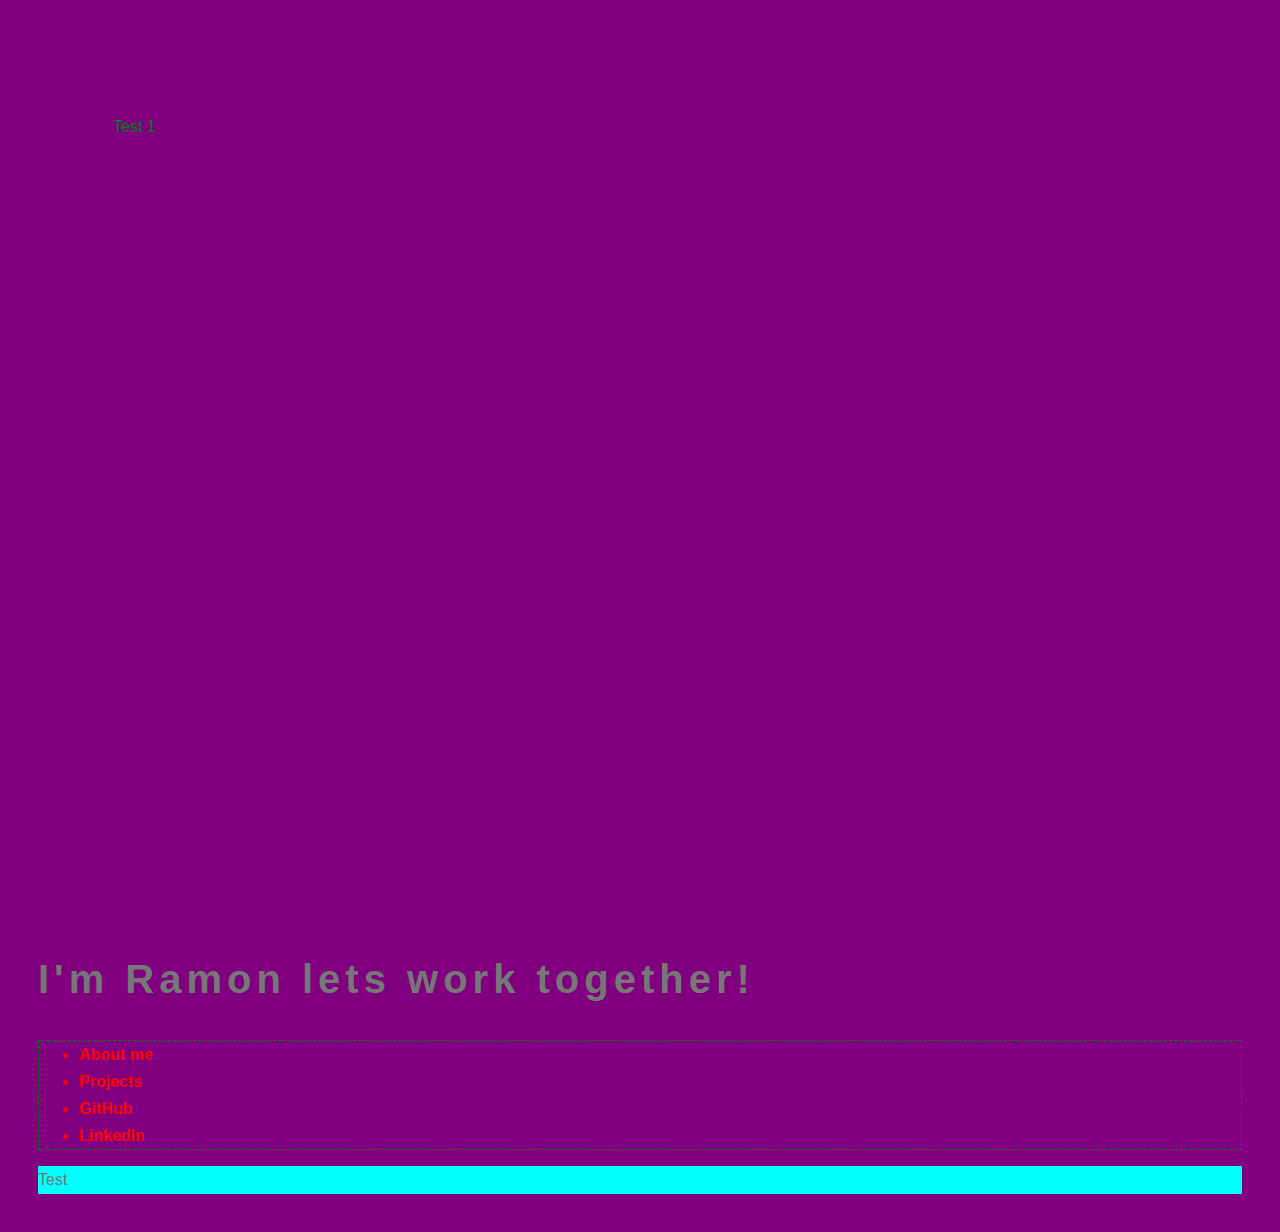
<file: index.html>
<!DOCTYPE html>
<html lang="en">
<head>
    <meta charset="UTF-8">
    <title>Portfolio Page</title>
    <link rel="stylesheet" href="css/style.css">
</head>
<body>

<header>Test 1</header>
<h1 class="header-h1">I'm Ramon lets work together!</h1>

<ul class="list-background">
    <li>About me</li>
    <li>Projects</li>
    <li>GitHub</li>
    <li>LinkedIn</li>
</ul>



<footer>
    Test
</footer>
</body>
</html>
</file>
<file: css/style.css>
* {
    background-color: purple;
    box-sizing: border-box;
}

body {
    font-family: "Lato", sans-serif;
    font-weight: 400;
    font-size: 16px;
    line-height: 1.7;
    color: #777;
    padding: 30px;
}

header {
    padding: 50px;
    margin: 25px;
    color: green;
    height: 95vh;
}

footer {
    background-color: aqua;
}

.list-background {
    color: red;
    box-sizing: content-box;
    border: 1px green;
    border-style: dashed;
}

.header-h1 {
    display: block;
    font-size: 40px;
    letter-spacing: 5px;

    animation-name: moveInLeft;
    animation-duration: 5s;

}

@keyframes moveInLeft {
    0% {
        opacity: 0;
        transform: translateX(-100px);
    }

    80% {

    }


    100% {
        opacity: 1;

        transform: translate(0);
    }
}

.list-background {
    font-weight: bold;
    animation-name: moveInLeft;
}
</file>
